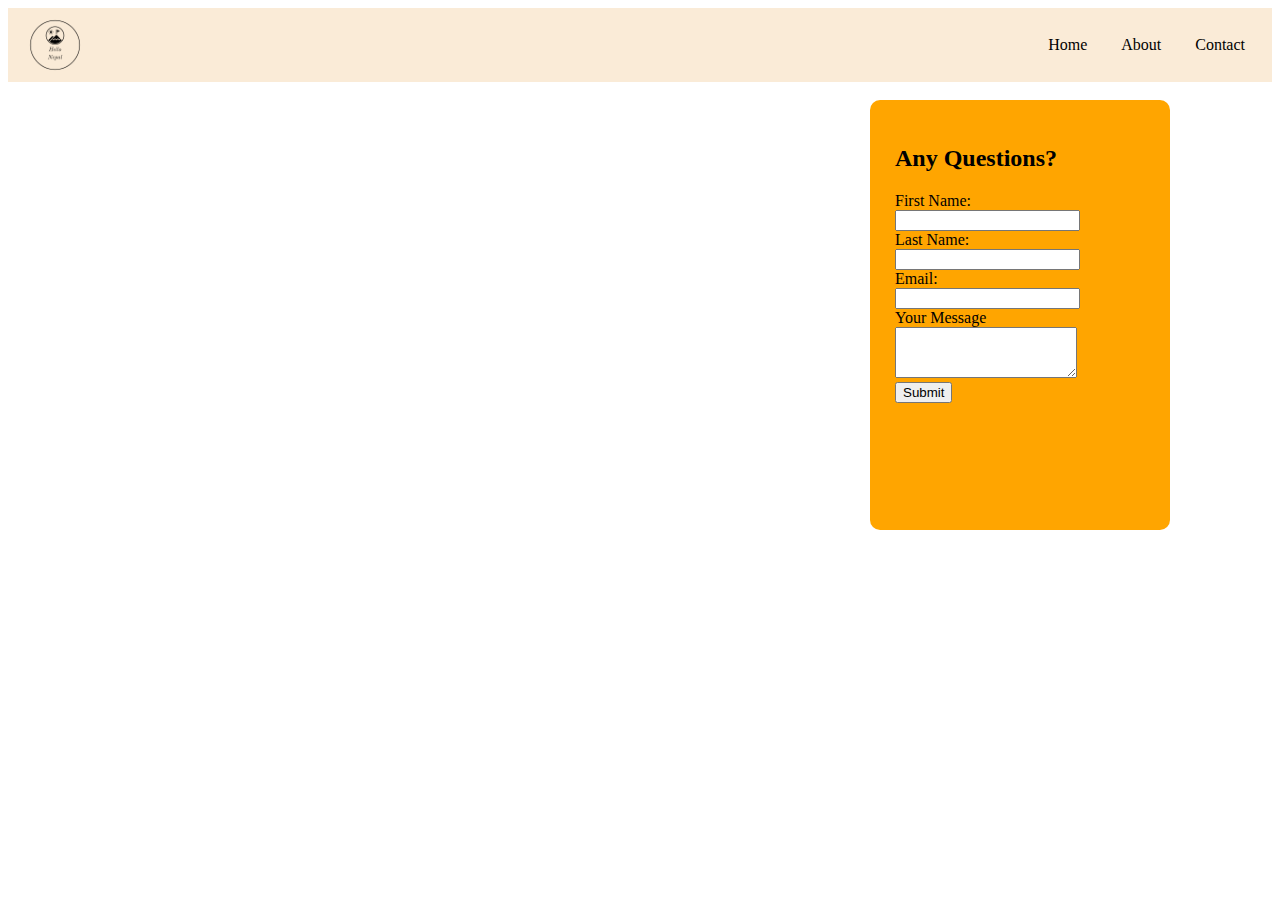
<file: Framework/contact.html>
<!DOCTYPE html>
<html lang="en">
<head>
    <meta charset="UTF-8">
    <meta http-equiv="X-UA-Compatible" content="IE=edge">
    <meta name="viewport" content="width=device-width, initial-scale=1.0">
    <title>WebsiteFramework</title>
    <link rel="stylesheet" href="css/style.css">
    
</head>
<body>
    <nav>
        <img class="image"src="Image/Hello Nepal-logos_black.png" >
        
        <ul>
            <li class="home-button"><a href="./index.html">Home</a></li>
            <li class="about-button"><a href="./about.html" class="active">About</a></li>
            <li class="contact-button"><a href="contact.html">Contact</a></li>
        </ul>
    </nav>
    <div class="form">
        <h2>Any Questions?</h2>
        <form>
            <label for="Fname">First Name:</label>
            <input name="Fname" type="text" id="Fname"><br>

            <label for="Lname">Last Name:</label>
            <input name="Lname" type="text" id="Lname"><br>

            <label for="email">Email:</label><br>
            <input name="email" type="email" id="email"><br>

            <label for="message"> Your Message</label>
            <textarea name="message" id="message" cols="20" rows="3"></textarea><br>

            <input type="submit">
        </form>  
    </div>
    </head> 
    <body>
</file>
<file: Framework/css/style.css>
nav {
  background-color: antiquewhite;
}
 ul li {
  display: inline;
  justify-content: right;
  align-items: center;
  margin: 15px;
  text-decoration: none;
  height: 20px;
  width: 80px;
  border-radius: 5px;    
}
a {
  color: black;
  text-decoration: none;
}
ul li a:hover {
color: orange;
}
.search {
  width: 330px;
  float: right;
  margin-left: 270px;
}
.srch {
  font-family: 'Times New Roman';
  width: 200px;
  height: 40px;
  background:transparent;
  border: solid orange;
  margin-top: 13px;
  color: #fff;
  border-right: none;
  font-size: 16px;
  float: left;
  padding: 10px;
  border-bottom-left-radius: 5px;
  border-bottom-left-radius: 5px;
}
.btn {
  width: 100px;
  height: 40px;
  background: orange;
  border: 2px solid orange;
  margin-top: 13px;
  color: white;
  font-size: 15px;
  border-bottom-right-radius: 5px;
  border-bottom-right-radius: 5px;
}
.btn:focus {
  outline: none;
}
.srch:focus {
  outline: none;
}
footer ul li {
  display: inline;
  margin: 10px;
 
}
footer {
  text-align: center;
  background-color: antiquewhite;
  list-style: none;
  padding: 8px 12px;
}
nav img {
  float: left;
  width: 70px;
  padding-bottom: 15px;
   
}
.image {
  position: relative;
  bottom: 10px;
}
.nepal-village {
  width: 500px;
  height: 150px;
}
nav {

  text-align: right;
  padding: 12px;

}
.main1 {
  background-image: url(../Image/nepal-village.jpg);
  height: 600px;
  background-size: cover;
  background-repeat: no-repeat;
  width: 100%;
  font-size: 100px;
  text-align: center;
  padding-top: 200px;
}

.hotels {
  float: left;
  border: 1px solid red;
  width: 33%;
  height: 200px;
  margin-top: 10px;
  margin-right: 2px; 
}
.hotels {
  background-color: bisque;
}
.container:after {
  content: "";
  display: table;
  clear: both;
  width: 100%;
  
}
.welcome {
  font-size: 100px;
}
nav .image {
  margin-bottom: 15px;
}
.text-box {
  background-color: aqua;
  text-align: center;
}
.nav-links ul li::after {
  content: '';
  width: 0%;
  height: 2px;
  background: #f44336;
  display: block;
  margin: auto;

}
.form {
  width: 250px;
  height: 380px;
  background: orange;
  position:absolute;
  top: 100px;
  left: 870px;
  border-radius: 10px;
  padding: 25px;
  
}

.container1 {
  width: 300px;
  height: 225px;
 
}
.container1 {
  position: relative;
  width: 100%;
  padding-bottom: 56.25%; 
  height: 0;
}
.container1 iframe {
  position: absolute;
  top:0;
  left: 0;
  width: 100%;
  height: 100%;
}
footer .icon {
  font-size: 2.5rem;

}
footer .copy {
  background-color: antiquewhite;
  text-align: left;
}
</file>
